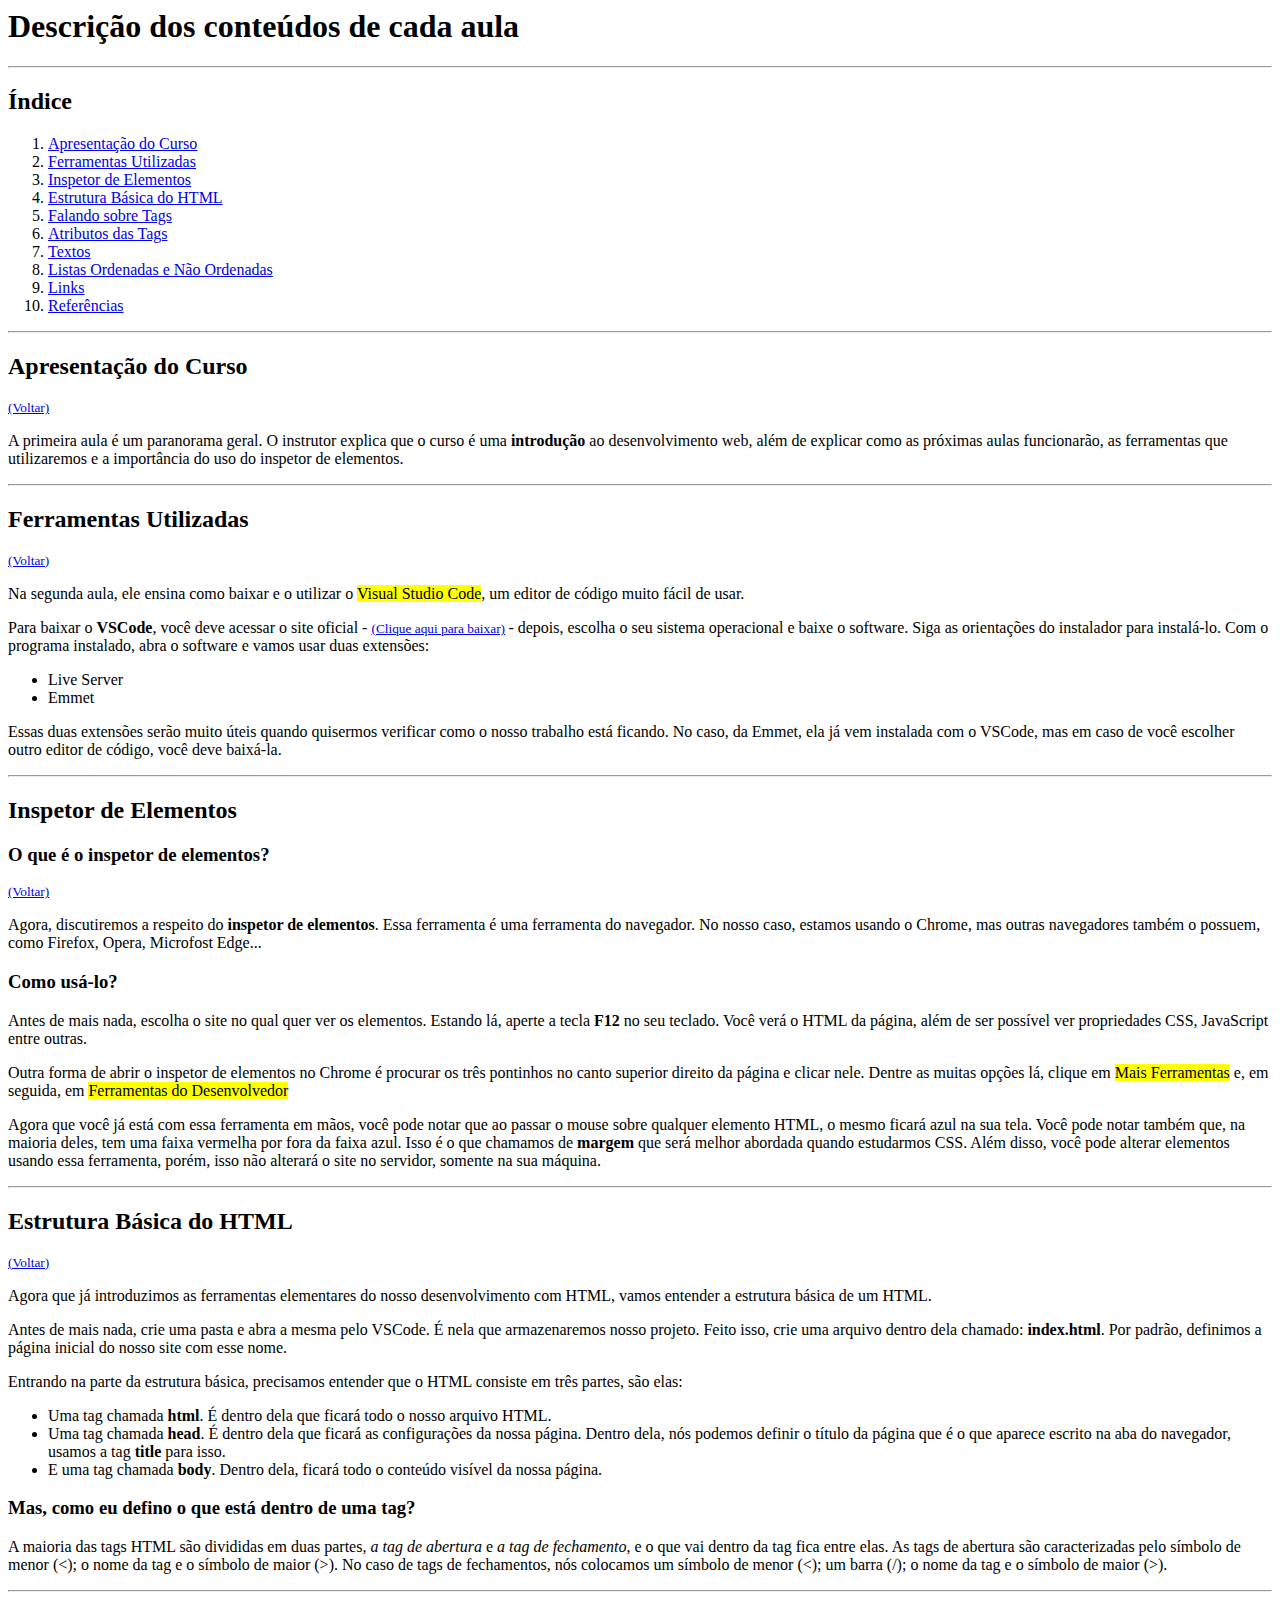
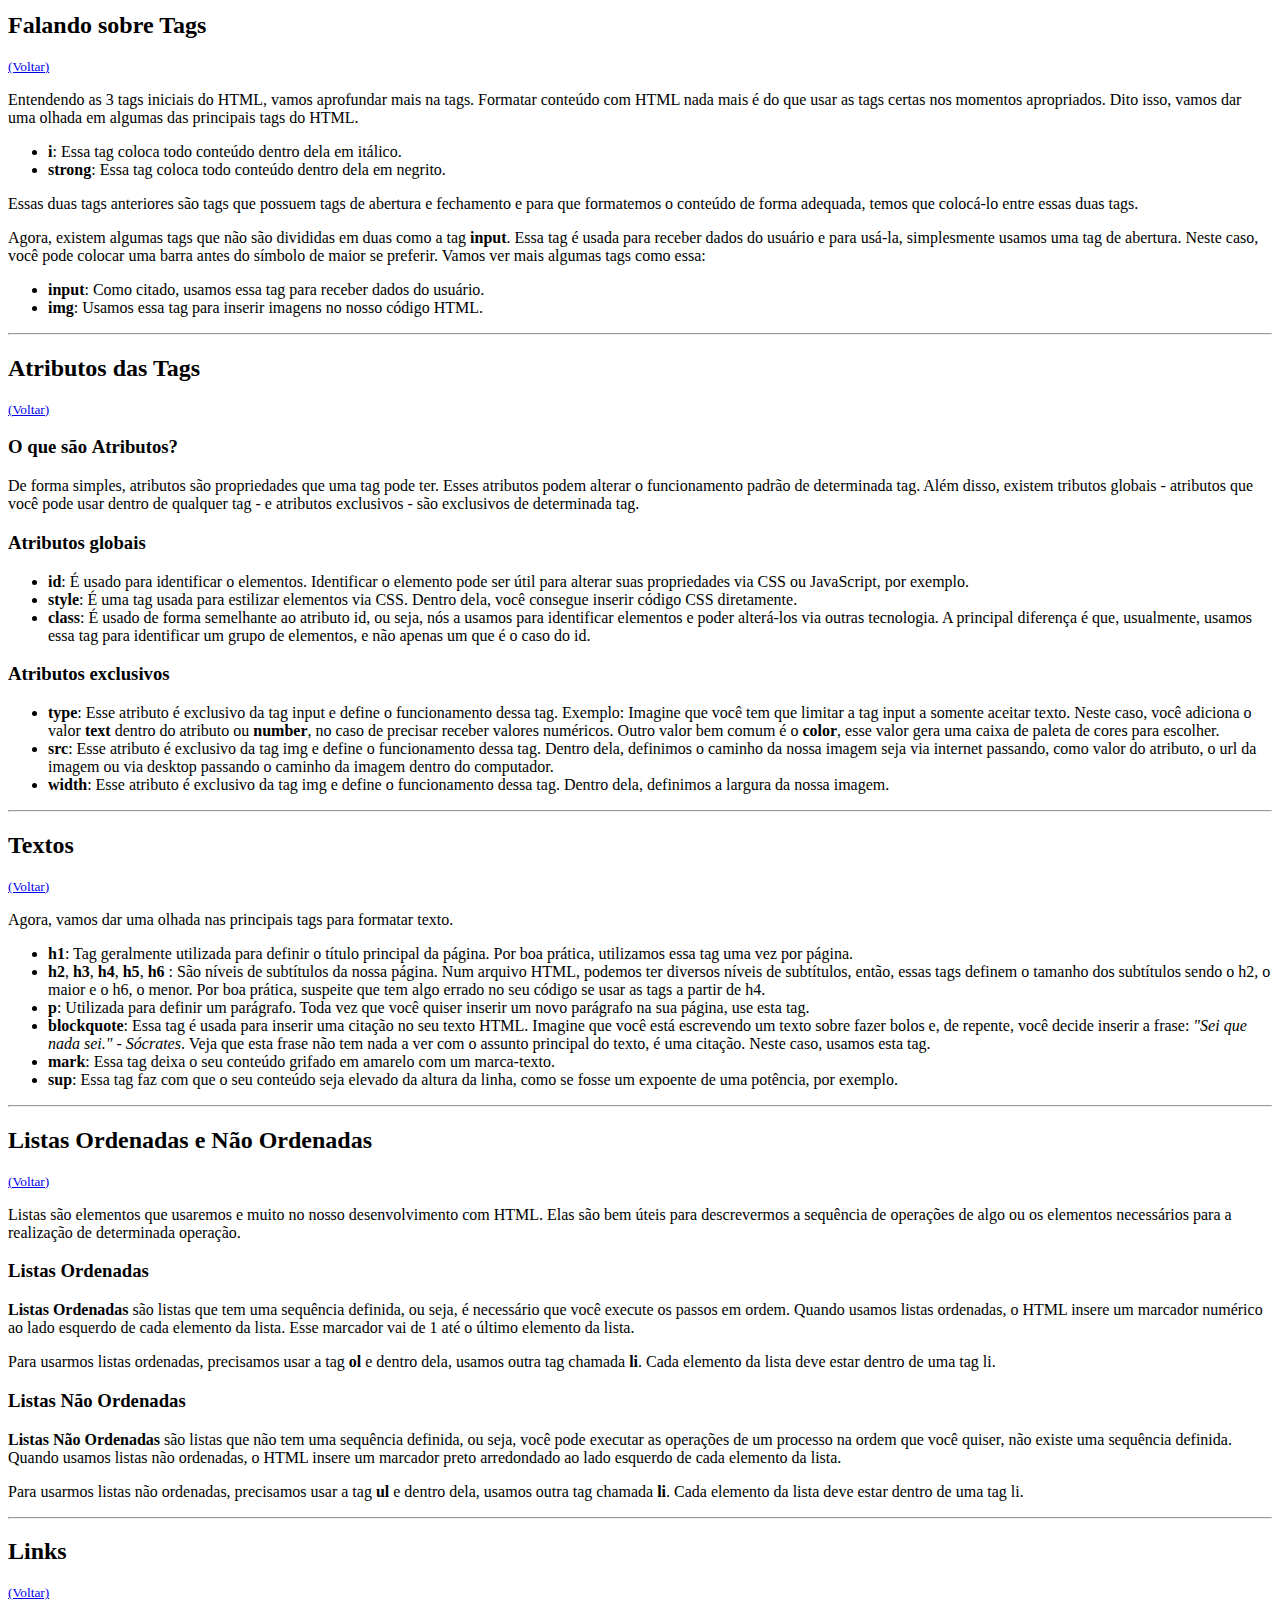
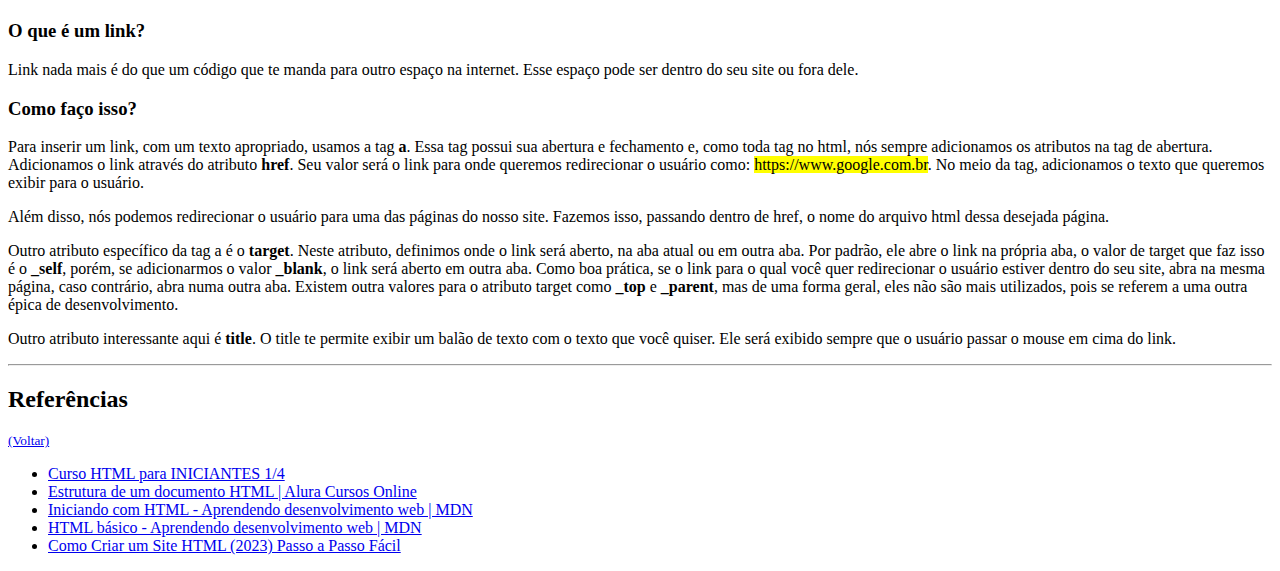
<file: DESAFIO1-DIO/index.html>
<html lang="pt-br">
    <head>
        <meta charset="UTF-8"/>
        <title>Introdução ao HTML na prática</title>
    </head>
    <body>
    <h1>Descrição dos conteúdos de cada aula</h1>
    <hr>
    <h2 id="inicio">Índice</h2>
    <ol>
        <li><a href="#aula01">Apresentação do Curso</a></li>
        <li><a href="#aula02">Ferramentas Utilizadas</a></li>
        <li><a href="#aula03">Inspetor de Elementos</a></li>
        <li><a href="#aula04">Estrutura Básica do HTML</a></li>
        <li><a href="#aula05">Falando sobre Tags</a></li>
        <li><a href="#aula06">Atributos das Tags</a></li>
        <li><a href="#aula07">Textos</a></li>
        <li><a href="#aula08">Listas Ordenadas e Não Ordenadas</a></li>
        <li><a href="#aula09">Links</a></li>
        <li><a href="#referencias">Referências</a></li>
    </ol>
    <hr>
    <h2 id="aula01">Apresentação do Curso</h2>
    <small><a href="#inicio">(Voltar)</a></small>
    <p>
        A primeira aula é um paranorama geral. O instrutor explica que o curso é uma
        <strong>introdução</strong> ao desenvolvimento web, além de explicar como as 
        próximas aulas funcionarão, as ferramentas que utilizaremos e a importância 
        do uso do inspetor de elementos.
    </p>
    <hr>
    <h2 id="aula02">Ferramentas Utilizadas</h2>
    <small><a href="#inicio">(Voltar)</a></small>
    <p>
        Na segunda aula, ele ensina como baixar e o utilizar o <mark>Visual Studio Code</mark>, 
        um editor de código muito fácil de usar.
    </p>
    <p>
        Para baixar o <strong>VSCode</strong>, você deve acessar o site oficial - 
        <small>
            <a href="https://code.visualstudio.com/download" target="_blank">(Clique aqui para baixar)</a>
        </small> 
        - depois, escolha o seu sistema operacional e baixe o software. Siga as 
        orientações do instalador para instalá-lo. Com o programa instalado, abra 
        o software e vamos usar duas extensões:
    </p>
    <ul>
        <li>Live Server</li>
        <li>Emmet</li>
    </ul>
    <p>
        Essas duas extensões serão muito úteis quando quisermos verificar como o nosso 
        trabalho está ficando. No caso, da Emmet, ela já vem instalada com o VSCode, mas 
        em caso de você escolher outro editor de código, você deve baixá-la.
    </p>
    <hr>
    <h2 id="aula03">Inspetor de Elementos</h2>
    <h3>O que é o <strong>inspetor de elementos</strong>?</h3>
    <small><a href="#inicio">(Voltar)</a></small>
    <p>
        Agora, discutiremos a respeito do <strong>inspetor de elementos</strong>. 
        Essa ferramenta é uma ferramenta do navegador. No nosso caso, estamos usando 
        o Chrome, mas outras navegadores também o possuem, como Firefox, Opera, Microfost Edge...
    </p>
    <h3>Como usá-lo?</h3>
    <p>
        Antes de mais nada, escolha o site no qual quer ver os elementos. 
        Estando lá, aperte a tecla <strong>F12</strong> no seu teclado. 
        Você verá o HTML da página, além de ser possível ver propriedades 
        CSS, JavaScript entre outras.
    </p>
    <p>
        Outra forma de abrir o inspetor de elementos no Chrome é procurar 
        os três pontinhos no canto superior direito da página e clicar nele. 
        Dentre as muitas opções lá, clique em <mark>Mais Ferramentas</mark> 
        e, em seguida, em <mark>Ferramentas do Desenvolvedor</mark>
    </p>
    <p>Agora que você já está com essa ferramenta em mãos, você pode notar que 
        ao passar o mouse sobre qualquer elemento HTML, o mesmo ficará azul na 
        sua tela. Você pode notar também que, na maioria deles, tem uma faixa 
        vermelha por fora da faixa azul. Isso é o que chamamos de <strong>margem</strong> 
        que será melhor abordada quando estudarmos CSS. Além disso, você pode 
        alterar elementos usando essa ferramenta, porém, isso não alterará o 
        site no servidor, somente na sua máquina.
    </p>
    <hr>
    <h2 id="aula04">Estrutura Básica do HTML</h2>
    <small><a href="#inicio">(Voltar)</a></small>
    <p>
        Agora que já introduzimos as ferramentas elementares do nosso desenvolvimento 
        com HTML, vamos entender a estrutura básica de um HTML.
    </p>
    <p>
        Antes de mais nada, crie uma pasta e abra a mesma pelo VSCode. É nela que 
        armazenaremos nosso projeto. Feito isso, crie uma arquivo dentro dela 
        chamado: <strong>index.html</strong>. Por padrão, definimos a página inicial 
        do nosso site com esse nome.
    </p>
    <p>
        Entrando na parte da estrutura básica, precisamos entender que o HTML consiste 
        em três partes, são elas:
    </p>
    <ul>
        <li>Uma tag chamada <strong>html</strong>. É dentro dela que ficará todo o nosso arquivo HTML.</li>
        <li>
            Uma tag chamada <strong>head</strong>. É dentro dela que ficará as 
            configurações da nossa página. Dentro dela, nós podemos definir o 
            título da página que é o que aparece escrito na aba do navegador, 
            usamos a tag <strong>title</strong> para isso.
        </li>
        <li>E uma tag chamada <strong>body</strong>. Dentro dela, ficará todo 
            o conteúdo visível da nossa página.
        </li>
    </ul>
    <h3>Mas, como eu defino o que está dentro de uma tag?</h3>
    <p>
        A maioria das tags HTML são divididas em duas partes, <i>a tag de abertura</i>
        e <i>a tag de fechamento</i>, e o que vai dentro da tag fica entre elas. As 
        tags de abertura são caracterizadas pelo símbolo de menor (<); o nome da 
        tag e o símbolo de maior (>). No caso de tags de fechamentos, nós colocamos 
        um símbolo de menor (<); um barra (/); o nome da tag e o símbolo de maior (>).
    </p>
    <hr>
    <h2 id="aula05">Falando sobre Tags</h2>
    <small><a href="#inicio">(Voltar)</a></small>
    <p>
        Entendendo as 3 tags iniciais do HTML, vamos aprofundar mais na  tags. 
        Formatar conteúdo com HTML nada mais é do que usar as tags certas nos 
        momentos apropriados. Dito isso, vamos dar uma olhada em algumas das 
        principais tags do HTML.
    </p>
    <ul>
        <li><strong>i</strong>: Essa tag coloca todo conteúdo dentro dela em itálico.</li>
        <li><strong>strong</strong>: Essa tag coloca todo conteúdo dentro dela em negrito.</li>
    </ul>
    <p>
        Essas duas tags anteriores são tags que possuem tags de abertura e fechamento e 
        para que formatemos o conteúdo de forma adequada, temos que colocá-lo entre 
        essas duas tags.
    </p>
    <p>
        Agora, existem algumas tags que não são divididas em duas como a tag <strong>input</strong>.
        Essa tag é usada para receber dados do usuário e para usá-la, simplesmente usamos uma 
        tag de abertura. Neste caso, você pode colocar uma barra antes do símbolo de maior se 
        preferir. Vamos ver mais algumas tags como essa:
    </p>
    <ul>
        <li><strong>input</strong>: Como citado, usamos essa tag para receber dados do usuário.</li>
        <li><strong>img</strong>: Usamos essa tag para inserir imagens no nosso código HTML.</li>
    </ul>
    <hr>
    <h2 id="aula06">Atributos das Tags</h2>
    <small><a href="#inicio">(Voltar)</a></small>
    <h3>O que são <strong>Atributos</strong>?</h3>
    <p>
        De forma simples, atributos são propriedades que uma tag pode ter. Esses atributos 
        podem alterar o funcionamento padrão de determinada tag. Além disso, existem 
        tributos globais - atributos que você pode usar dentro de qualquer tag - e atributos exclusivos - são exclusivos de determinada tag.</p>
    <h3>Atributos globais</h3>
    <ul>
        <li><strong>id</strong>: É usado para identificar o elementos. Identificar o elemento pode 
            ser útil para alterar suas propriedades via CSS ou JavaScript, por exemplo.
        </li>
        <li><strong>style</strong>: É uma tag usada para estilizar elementos via CSS. Dentro dela, 
            você consegue inserir código CSS diretamente.
        </li>
        <li><strong>class</strong>: É usado de forma semelhante ao atributo id, ou seja, nós a usamos 
            para identificar elementos e poder alterá-los via outras tecnologia. A principal diferença 
            é que, usualmente, usamos essa tag para identificar um grupo de elementos, e não apenas um 
            que é o caso do id.
        </li>
    </ul>
    <h3>Atributos exclusivos</h3>
    <ul>
        <li><strong>type</strong>: Esse atributo é exclusivo da tag input e define o funcionamento 
            dessa tag. Exemplo: Imagine que você tem que limitar a tag input a somente aceitar texto. 
            Neste caso, você adiciona o valor <strong>text</strong> dentro do atributo ou 
            <strong>number</strong>, no caso de precisar receber valores numéricos. Outro valor bem 
            comum é o <strong>color</strong>, esse valor gera uma caixa de paleta de cores para escolher.
        </li>
        <li><strong>src</strong>: Esse atributo é exclusivo da tag img e define o funcionamento dessa tag. 
            Dentro dela, definimos o caminho da nossa imagem seja via internet passando, como valor do 
            atributo, o url da imagem ou via desktop passando o caminho da imagem dentro do computador.
        </li>
        <li><strong>width</strong>: Esse atributo é exclusivo da tag img e define o funcionamento dessa 
            tag. Dentro dela, definimos a largura da nossa imagem.
        </li>
    </ul>
    <hr>
    <h2 id="aula07">Textos</h2>
    <small><a href="#inicio">(Voltar)</a></small>
    <p>Agora, vamos dar uma olhada nas principais tags para formatar texto.</p>
    <ul>
        <li><strong>h1</strong>: Tag geralmente utilizada para definir o título principal da página. 
            Por boa prática, utilizamos essa tag uma vez por página.
        </li>
        <li><strong>h2</strong>, <strong>h3</strong>, <strong>h4</strong>, <strong>h5</strong>, 
            <strong>h6</strong> : São níveis de subtítulos da nossa página. Num arquivo HTML, podemos 
            ter diversos níveis de subtítulos, então, essas tags definem o tamanho dos subtítulos sendo 
            o h2, o maior e o h6, o menor. Por boa prática, suspeite que tem algo errado no seu código 
            se usar as tags a partir de h4.
        </li>
        <li><strong>p</strong>: Utilizada para definir um parágrafo. Toda vez que você quiser inserir um 
            novo parágrafo na sua página, use esta tag.
        </li>
        <li><strong>blockquote</strong>: Essa tag é usada para inserir uma citação no seu texto HTML. 
            Imagine que você está escrevendo um texto sobre fazer bolos e, de repente, você decide inserir 
            a frase: <i>"Sei que nada sei." - Sócrates</i>. Veja que esta frase não tem nada a ver com o 
            assunto principal do texto, é uma citação. Neste caso, usamos esta tag.
        </li>
        <li><strong>mark</strong>: Essa tag deixa o seu conteúdo grifado em amarelo com um marca-texto.</li>
        <li><strong>sup</strong>: Essa tag faz com que o seu conteúdo seja elevado da altura da linha, 
            como se fosse um expoente de uma potência, por exemplo.
        </li>
    </ul>
    <hr>
    <h2 id="aula08">Listas Ordenadas e Não Ordenadas</h2>
    <small><a href="#inicio">(Voltar)</a></small>
    <p>
        Listas são elementos que usaremos e muito no nosso desenvolvimento com HTML. Elas são bem úteis 
        para descrevermos a sequência de operações de algo ou os elementos necessários para a realização 
        de determinada operação.
    </p>
    <h3>Listas Ordenadas</h3>
    <p>
        <strong>Listas Ordenadas</strong> são listas que tem uma sequência definida, ou seja, é necessário 
        que você execute os passos em ordem. Quando usamos listas ordenadas, o HTML insere um marcador 
        numérico ao lado esquerdo de cada elemento da lista. Esse marcador vai de 1 até o último elemento 
        da lista.
    </p>
    <p>
        Para usarmos listas ordenadas, precisamos usar a tag <strong>ol</strong> e dentro dela, usamos outra 
        tag chamada <strong>li</strong>. Cada elemento da lista deve estar dentro de uma tag li.
    </p>
    <h3>Listas Não Ordenadas</h3>
    <p>
        <strong>Listas Não Ordenadas</strong> são listas que não tem uma sequência definida, ou seja, 
        você pode executar as operações de um processo na ordem que você quiser, não existe uma sequência 
        definida. Quando usamos listas não ordenadas, o HTML insere um marcador preto arredondado ao 
        lado esquerdo de cada elemento da lista.
    </p>
    <p>
        Para usarmos listas não ordenadas, precisamos usar a tag <strong>ul</strong> e dentro dela, 
        usamos outra tag chamada <strong>li</strong>. Cada elemento da lista deve estar dentro de uma tag li.
    </p>
    <hr>
    <h2 id="aula09">Links</h2>
    <small><a href="#inicio">(Voltar)</a></small>
    <h3>O que é um link?</h3>
    <p>
        Link nada mais é do que um código que te manda para outro espaço na internet. Esse espaço pode 
        ser dentro do seu site ou fora dele.
    </p>
    <h3>Como faço isso?</h3>
    <p>
        Para inserir um link, com um texto apropriado, usamos a tag <strong>a</strong>. Essa tag possui 
        sua abertura e fechamento e, como toda tag no html, nós sempre adicionamos os atributos na tag de 
        abertura. Adicionamos o link através do atributo <strong>href</strong>. Seu valor será o link para 
        onde queremos redirecionar o usuário como: <mark>https://www.google.com.br</mark>. No meio da 
        tag, adicionamos o texto que queremos exibir para o usuário.
    </p>
    <p>
        Além disso, nós podemos redirecionar o usuário para uma das páginas do nosso site. Fazemos isso, 
        passando dentro de href, o nome do arquivo html dessa desejada página.
    </p>
    <p>
        Outro atributo específico da tag a é o <strong>target</strong>. Neste atributo, definimos onde o 
        link será aberto, na aba atual ou em outra aba. Por padrão, ele abre o link na própria aba, o 
        valor de target que faz isso é o <strong>_self</strong>, porém, se adicionarmos o valor 
        <strong>_blank</strong>, o link será aberto em outra aba. Como boa prática, se o link para o qual 
        você quer redirecionar o usuário estiver dentro do seu site, abra na mesma página, caso contrário, 
        abra numa outra aba. Existem outra valores para o atributo target como <strong>_top</strong> e 
        <strong>_parent</strong>, mas de uma forma geral, eles não são mais utilizados, pois se referem a 
        uma outra épica de desenvolvimento.
    </p>
    <p>
        Outro atributo interessante aqui é <strong>title</strong>. O title te permite exibir um balão de 
        texto com o texto que você quiser. Ele será exibido sempre que o usuário passar o mouse em cima do 
        link.
    </p>
    <hr>
    <h2 id="referencias">Referências</h2>
    <small><a href="#inicio">(Voltar)</a></small>
    <ul>
        <li>
            <a target="_blank" href="https://www.youtube.com/watch?v=1LJGQb_pn6k&ab_channel=MiguelMaia">
                Curso HTML para INICIANTES 1/4
            </a>
        </li>
        <li>
            <a target="_blank" href="https://www.alura.com.br/apostila-html-css-javascript/03CA-a-spec-
            html?gclid=Cj0KCQjw3a2iBhCFARIsAD4jQB344ZACQzFMGl_nDUuF7yCpQeTaaubV4SC5Xoo-NjUVW0mp5OtRy
            cAaAocEEALw_wcB">Estrutura de um documento HTML | Alura Cursos Online</a>
        </li>
        <li>
            <a 
            target="_blank" href="https://developer.mozilla.org/pt-BR/docs/Learn/HTML/Introduction_to_
            HTML/Getting_started">Iniciando com HTML - Aprendendo desenvolvimento web | MDN
            </a>
        </li>
        <li>
            <a target="_blank" href="https://developer.mozilla.org/pt-BR/docs/Learn/Getting_started_wi
            th_the_web/HTML_basics">HTML básico - Aprendendo desenvolvimento web | MDN</a>
        </li>
        <li>
            <a target="_blank" href="https://www.youtube.com/watch?v=Z23J9ASGrgc&ab_channel=HostingerBrasil">
                Como Criar um Site HTML (2023) Passo a Passo Fácil
            </a>
        </li>
    </ul>
    </body>
</html>
</file>
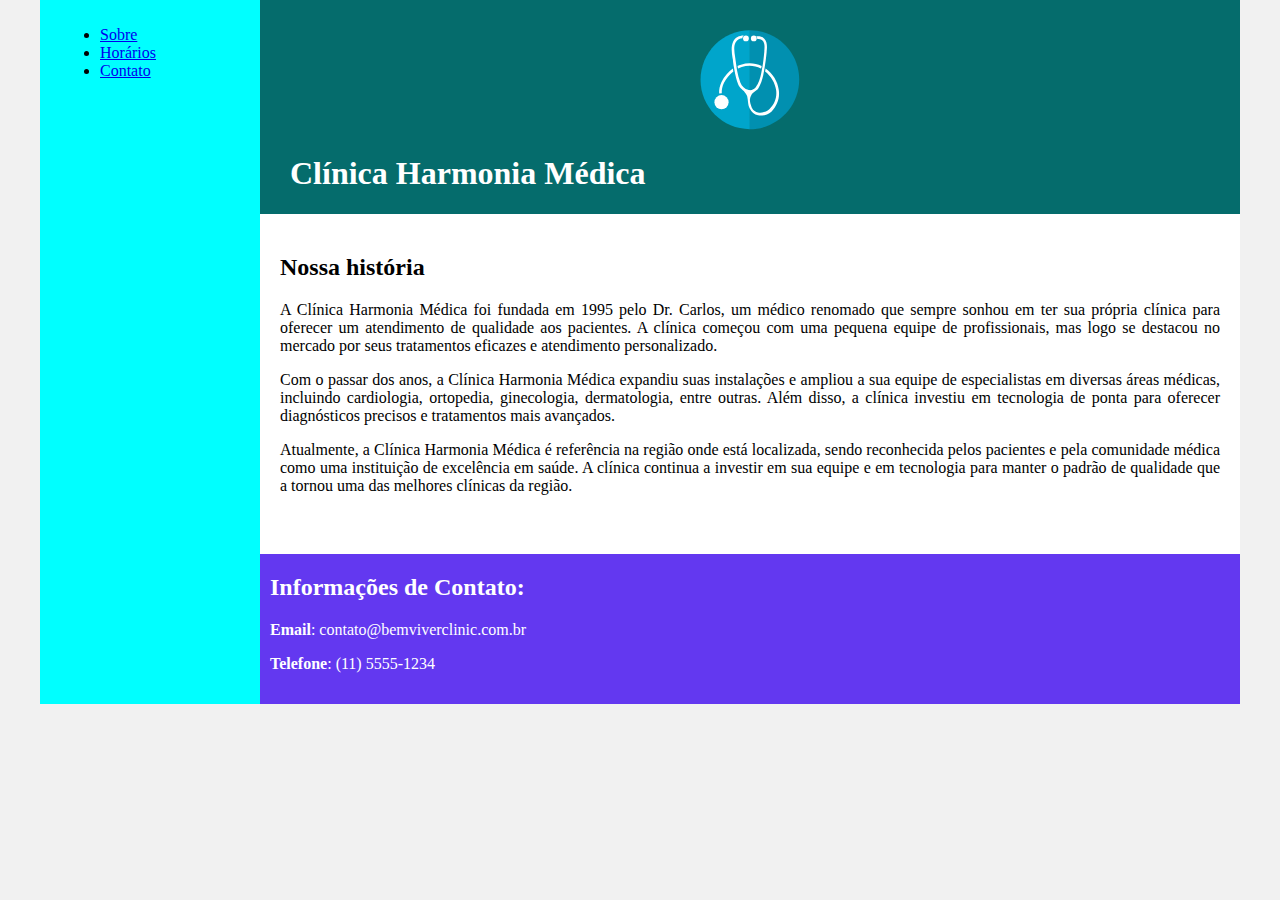
<file: DESAFIO2-DIO/Projeto/index.html>
<!DOCTYPE html>
<html lang="pt-br">
    <head>
        <meta charset="UTF-8">
        <meta http-equiv="X-UA-Compatible" content="IE=edge">
        <meta name="viewport" content="width=device-width, initial-scale=1.0">
        <title>Home - Clínica Harmonia Médica</title>
        <link rel="stylesheet" href="static/css/base.css">
    </head>
    <body>
        <div class="wrapper">
            <div class="menu">
                <ul style="margin-right: 300px; ">
                    <li><a href="descricao.html">Sobre</a></li>
                    <li><a href="atendimento.html">Horários</a></li>
                    <li><a href="contato.html">Contato</a></li>
                </ul>
            </div>
        
            <div class="main">
                <div class="header">
                    <img src="static/photos/stethoscope-icon-2316460.svg"
                         alt="Figura de um estetoscópio usado como logo da imagem"
                         title="Logotipo da nossa Marca!" width="100px" style="margin-top: 30px;">
                    <h1 style="text-align: left; color: white; margin-left: 30px;">Clínica Harmonia Médica</h1>
                </div>
                <div class="content">
                    <h2>Nossa história</h2>
                    <p>
                        A Clínica Harmonia Médica foi fundada em 1995 pelo Dr. Carlos, um médico renomado que
                        sempre sonhou em ter sua própria clínica para oferecer um atendimento de qualidade aos
                        pacientes. A clínica começou com uma pequena equipe de profissionais, mas logo se
                        destacou no mercado por seus tratamentos eficazes e atendimento personalizado.
                    </p>
                    <p>
                        Com o passar dos anos, a Clínica Harmonia Médica expandiu suas instalações e ampliou 
                        a sua equipe de especialistas em diversas áreas médicas, incluindo cardiologia, 
                        ortopedia, ginecologia, dermatologia, entre outras. Além disso, a clínica investiu em 
                        tecnologia de ponta para oferecer diagnósticos precisos e tratamentos mais avançados.
                    </p>
                    <p>
                        Atualmente, a Clínica Harmonia Médica é referência na região onde está localizada, 
                        sendo reconhecida pelos pacientes e pela comunidade médica como uma instituição de 
                        excelência em saúde. A clínica continua a investir em sua equipe e em tecnologia 
                        para manter o padrão de qualidade que a tornou uma das melhores clínicas da região.
                    </p>
                </div>
                <div class="footer">
                    <h2 style="color:white; margin-left: 10px;">Informações de Contato:</h2>
                    <p style="color:white; margin-left: 10px;">
                        <strong>Email</strong>: contato@bemviverclinic.com.br</p>
                    <p style="color:white; margin-left: 10px;"><strong>Telefone</strong>: (11) 5555-1234</p>
                </div>
            </div>
        </div>
    </body>
</html>
</file>
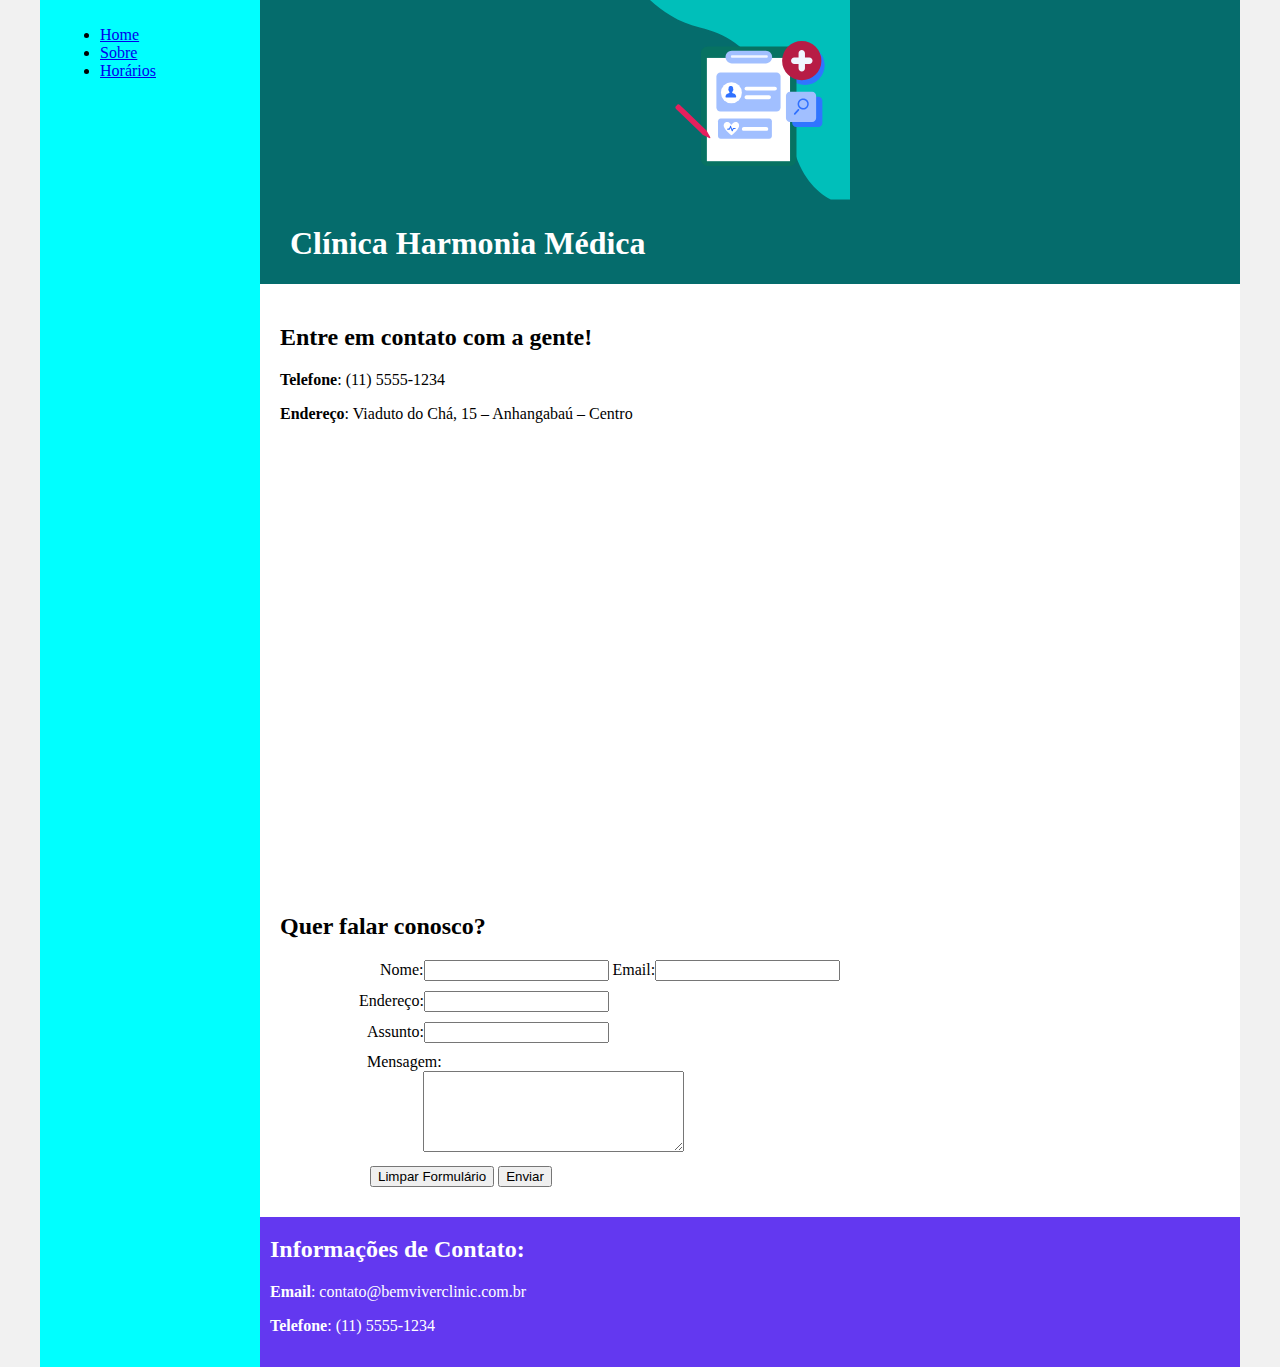
<file: DESAFIO2-DIO/Projeto/contato.html>
<!DOCTYPE html>
<html lang="pt-br">
    <head>
        <meta charset="UTF-8">
        <meta http-equiv="X-UA-Compatible" content="IE=edge">
        <meta name="viewport" content="width=device-width, initial-scale=1.0">
        <title>Contato - Clínica Harmonia Médica</title>
        <link rel="stylesheet" href="static/css/base.css">
    </head>
    <body>
        <div class="wrapper">
            <div class="menu">
                <!-- Aqui vai o seu menu -->
                <ul style="margin-right: 100px; ">
                    <li><a href="index.html">Home</a></li>
                    <li><a href="descricao.html">Sobre</a></li>
                    <li><a href="atendimento.html">Horários</a></li>
                </ul>
            </div>
            <div class="main">
                <div class="header">
                    <img src="static/photos/medical-5459661.svg" 
                         alt="Imagem de uma ficha médica a ser preenchida" 
                         title="Sua informações são preciosas para gente!" width="200">
                    <h1 style="text-align: left; color: white; margin-left: 30px;">Clínica Harmonia Médica</h1>
                </div>
                <div class="content">
                    <h2>Entre em contato com a gente!</h2>
                    <p><strong>Telefone</strong>: (11) 5555-1234</p>
                    <p><strong>Endereço</strong>: Viaduto do Chá, 15 – Anhangabaú – Centro</p>
                    <iframe src="https://www.google.com/maps/embed?pb=!1m18!1m12!1m3!1d3657.584740574635\
                    !2d-46.63997192562483!3d-23.547433561078815!2m3!1f0!2f0!3f0!3m2!1i1024!2i768!4f13.1\
                    !3m3!1m2!1s0x94ce5968aaa1ad71%3A0xd92b6ce64c7cb535!2sPrefeitura%20Municipal%20de%20S\
                    %C3%A3o%20Paulo!5e0!3m2!1spt-BR!2sbr!4v1683233947499!5m2!1spt-BR!2sbr"\ width="600" 
                    height="450" style="border:0;" allowfullscreen="" loading="lazy" 
                    referrerpolicy="no-referrer-when-downgrade"></iframe>
                    <h2>Quer falar conosco?</h2>
                    <form method="post">
                        <div style="margin-bottom: 10px;">
                            <label>Nome:</label><input type="text">
                            <label>Email:</label><input type="email">
                        </div>
                        <div>
                            <label style="margin-left: -21px;">Endereço:</label><input type="text">
                        </div>
                        <div>
                            <label style="margin-left: -13px;">Assunto:</label><input type="text">
                        </div>
                        <div>
                            <label style="margin-left: -13px;">Mensagem:</label><br>
                            <textarea style="margin-left: 43px;"cols="30" rows="5"></textarea>
                        </div>
                        <div>
                            <button style="margin-left: -10px;cursor: pointer;" type="reset">
                                Limpar Formulário
                            </button>
                            <button type="submit" style="cursor: pointer;">Enviar</button>
                        </div>
                    </form>
                </div>
                <div class="footer">
                    <h2 style="color:white; margin-left: 10px;">Informações de Contato:</h2>
                    <p style="color:white; margin-left: 10px;">
                        <strong>Email</strong>: contato@bemviverclinic.com.br</p>
                    <p style="color:white; margin-left: 10px;"><strong>Telefone</strong>: (11) 5555-1234</p>
                </div>
            </div>
        </div>
    </body>
</html>
</file>
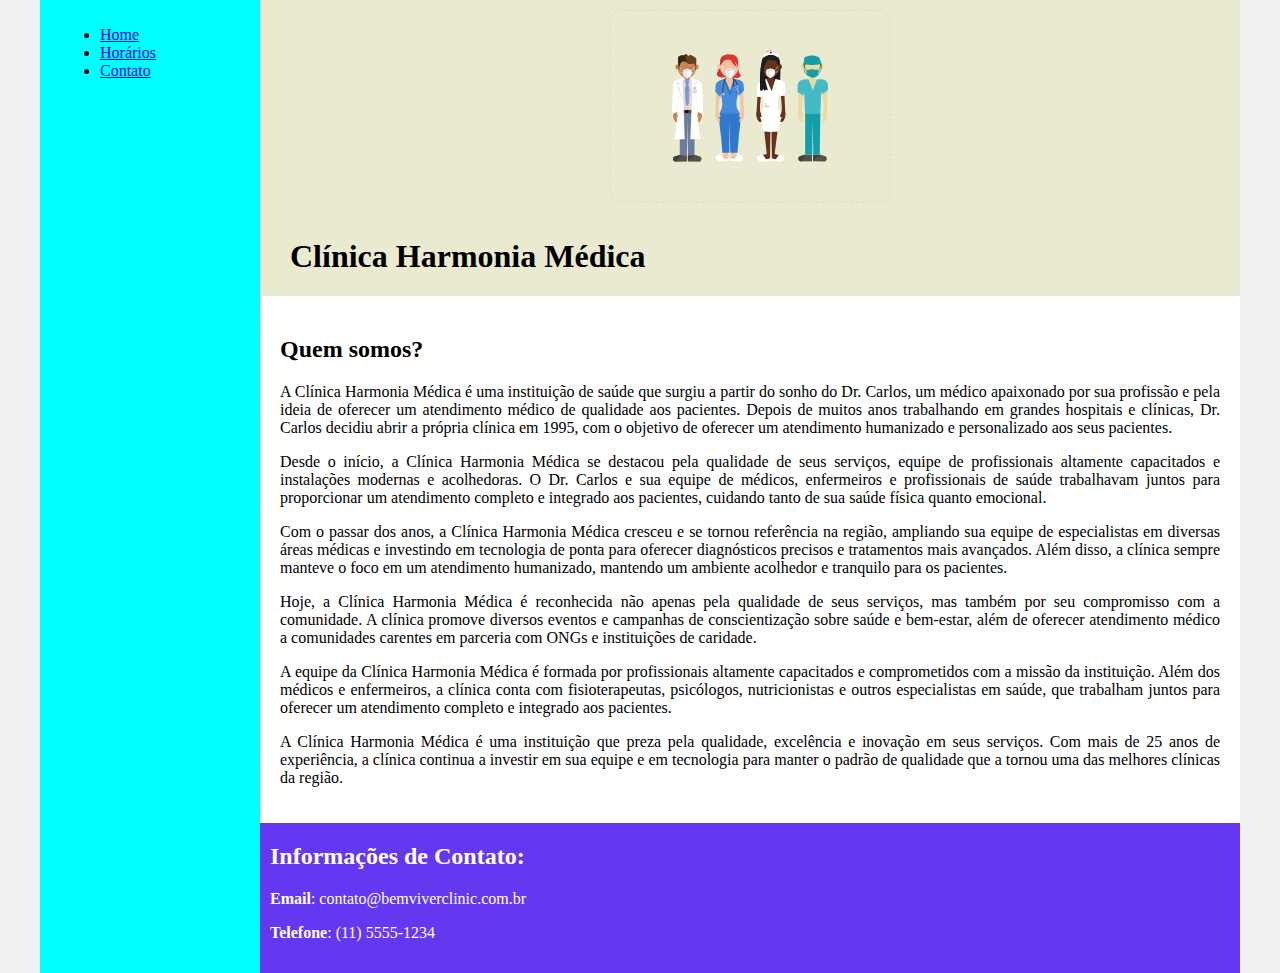
<file: DESAFIO2-DIO/Projeto/descricao.html>
<!DOCTYPE html>
<html lang="pt-br">
    <head>
        <meta charset="UTF-8">
        <meta http-equiv="X-UA-Compatible" content="IE=edge">
        <meta name="viewport" content="width=device-width, initial-scale=1.0">
        <title>Sobre Nós - Clínica Harmonia Médica</title>
        <link rel="stylesheet" href="static/css/base.css">
    </head>
    <body>
        <div class="wrapper">
            <div class="menu">
                <!-- Aqui vai o seu menu -->
                <ul style="margin-right: 300px; ">
                    <li><a href="index.html">Home</a></li>
                    <li><a href="atendimento.html">Horários</a></li>
                    <li><a href="contato.html">Contato</a></li>
                </ul>
            </div>
        
            <div class="main">
                <div class="header" style="background-color: #E9EAD0;">
                    <img src="static/photos/doctor-5187733.svg" 
                    alt="Figura que mostra médicos, cirurgiões, enfermeiros e auxiliares de 
                    enfermagem todos juntos." title="Nossos profissionais são incríveis" width="300px">
                    <h1 style="text-align: left; margin-left: 30px;">Clínica Harmonia Médica</h1>
                </div>
                <div class="content">
                    <h2>Quem somos?</h2>
                    <p>
                        A Clínica Harmonia Médica é uma instituição de saúde que surgiu a partir do sonho 
                        do Dr. Carlos, um médico apaixonado por sua profissão e pela ideia de oferecer um 
                        atendimento médico de qualidade aos pacientes. Depois de muitos anos trabalhando em 
                        grandes hospitais e clínicas, Dr. Carlos decidiu abrir a própria clínica em 1995, 
                        com o objetivo de oferecer um atendimento humanizado e personalizado aos seus 
                        pacientes.
                    </p>
                    <p>
                        Desde o início, a Clínica Harmonia Médica se destacou pela qualidade de seus serviços,
                        equipe de profissionais altamente capacitados e instalações modernas e acolhedoras. 
                        O Dr. Carlos e sua equipe de médicos, enfermeiros e profissionais de saúde trabalhavam
                        juntos para proporcionar um atendimento completo e integrado aos pacientes, cuidando 
                        tanto de sua saúde física quanto emocional.
                    </p>
                    <p>
                        Com o passar dos anos, a Clínica Harmonia Médica cresceu e se tornou referência na 
                        região, ampliando sua equipe de especialistas em diversas áreas médicas e investindo 
                        em tecnologia de ponta para oferecer diagnósticos precisos e tratamentos mais 
                        avançados. Além disso, a clínica sempre manteve o foco em um atendimento humanizado, 
                        mantendo um ambiente acolhedor e tranquilo para os pacientes.
                    </p>
                    <p>
                        Hoje, a Clínica Harmonia Médica é reconhecida não apenas pela qualidade de seus 
                        serviços, mas também por seu compromisso com a comunidade. A clínica promove 
                        diversos eventos e campanhas de conscientização sobre saúde e bem-estar, além de 
                        oferecer atendimento médico a comunidades carentes em parceria com ONGs e instituições 
                        de caridade.
                    </p>
                    <p>
                        A equipe da Clínica Harmonia Médica é formada por profissionais altamente capacitados 
                        e comprometidos com a missão da instituição. Além dos médicos e enfermeiros, a 
                        clínica conta com fisioterapeutas, psicólogos, nutricionistas e outros especialistas 
                        em saúde, que trabalham juntos para oferecer um atendimento completo e integrado aos 
                        pacientes.
                    </p>
                    <p>
                        A Clínica Harmonia Médica é uma instituição que preza pela qualidade, excelência e 
                        inovação em seus serviços. Com mais de 25 anos de experiência, a clínica continua a 
                        investir em sua equipe e em tecnologia para manter o padrão de qualidade que a tornou 
                        uma das melhores clínicas da região.
                    </p>
                </div>
                <div class="footer">
                    <h2 style="color:white; margin-left: 10px;">Informações de Contato:</h2>
                    <p style="color:white; margin-left: 10px;">
                        <strong>Email</strong>: contato@bemviverclinic.com.br</p>
                    <p style="color:white; margin-left: 10px;"><strong>Telefone</strong>: (11) 5555-1234</p>
                </div>
            </div>
        </div>
    </body>
</html>
</file>
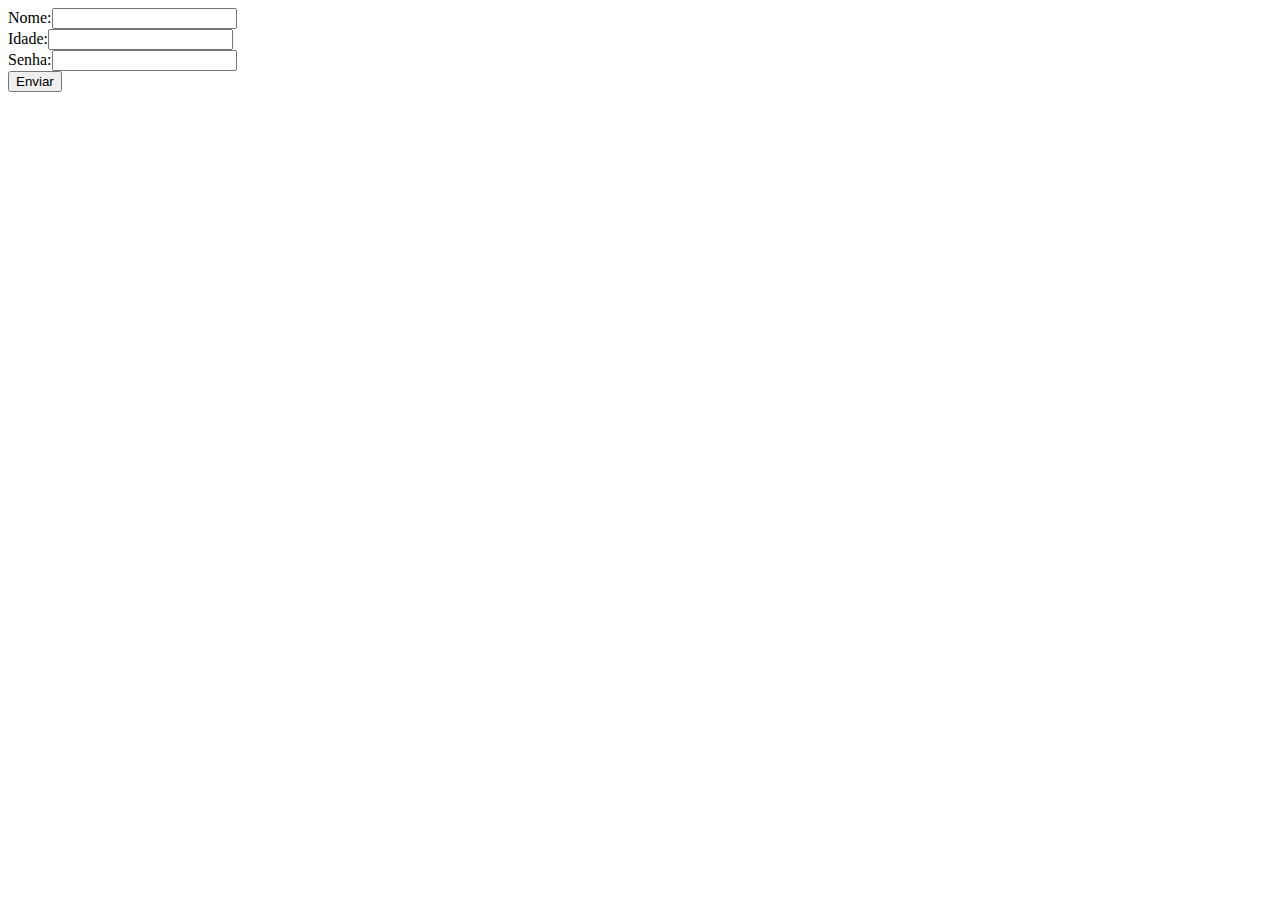
<file: Explicação HTML5/CURSO2DIO/codigoExemplo.html>
<!DOCTYPE html>
<html lang="pt-br">
    <head>
        <meta charset="UTF-8">
        <meta http-equiv="X-UA-Compatible" content="IE=edge">
        <meta name="viewport" content="width=device-width, initial-scale=1.0">
        <title>Formulário de Cadastro</title>
    </head>
    <body>
        <form name="signup" action="#" onsubmit="alert('Enviado com sucesso!');" autocomplete="off" method="POST" target="_blank">
            <label>Nome:</label><input type="text" name="name"/><br>
            <label>Idade:</label><input type="number" name="age"/><br>
            <label>Senha:</label><input type="password" name="password"/><br>
            <button type="submit">Enviar</button>
        </form>
    </body>
</html>
</file>
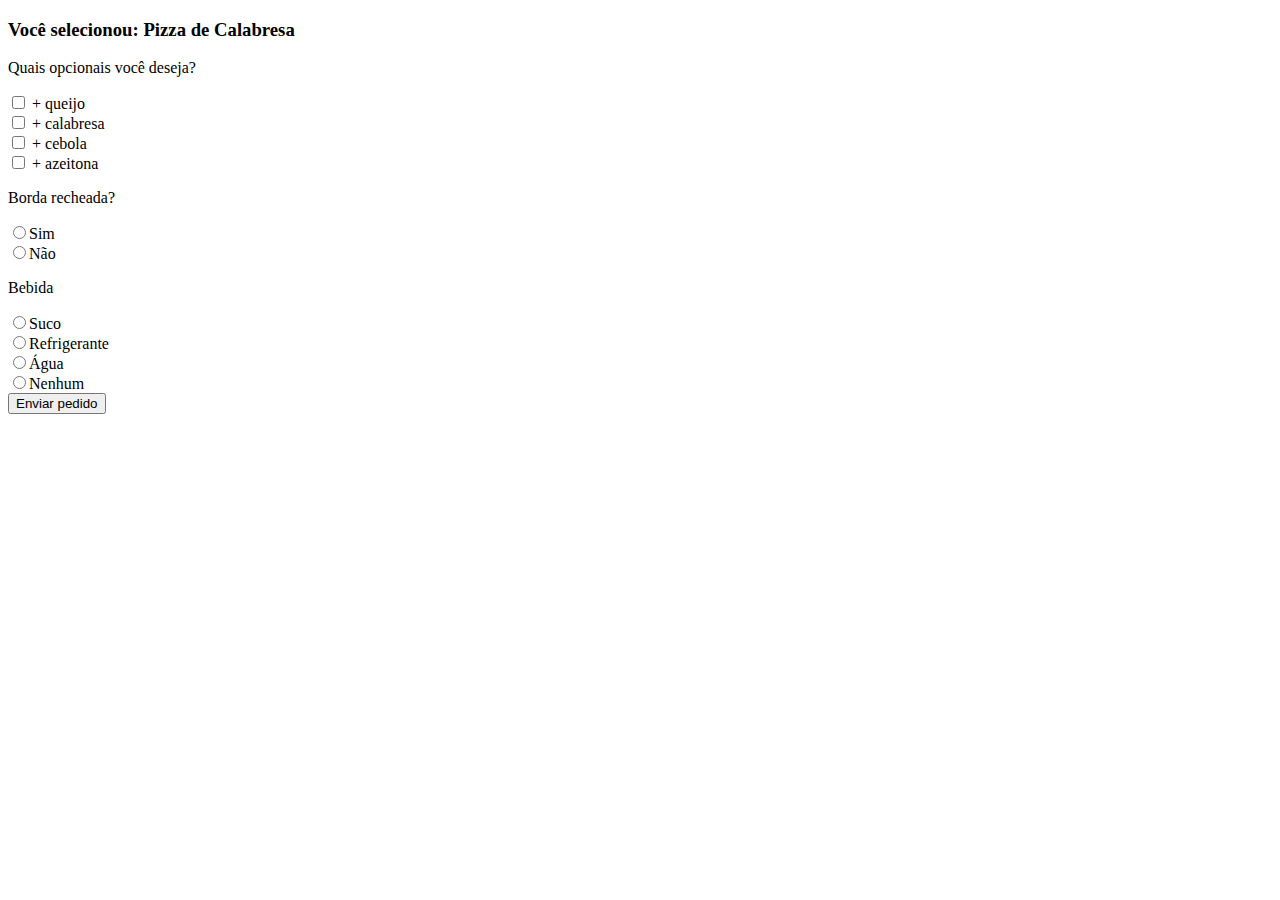
<file: Explicação HTML5/CURSO2DIO/codigoExemplo2.html>
<!DOCTYPE html>
<html lang="pt-br">
    <head>
        <meta charset="UTF-8">
        <meta http-equiv="X-UA-Compatible" content="IE=edge">
        <meta name="viewport" content="width=device-width, initial-scale=1.0">
        <title>Formulário de Cadastro 2</title>
    </head>
    <body>
        <form method="GET">
            <h3>Você selecionou: Pizza de Calabresa</h3>
            <p>Quais opcionais você deseja?</p>
            <input type="checkbox" name="" value="queijo"/> + queijo <br>
            <input type="checkbox" name="" value="calabresa"/> + calabresa <br>
            <input type="checkbox" name="" value="cebola"/> + cebola <br>
            <input type="checkbox" name="" value="azeitona"/> + azeitona <br>
            <p>Borda recheada?</p>
            <input type="radio" name="bordapizza" value="sim" />Sim<br>
            <input type="radio" name="bordapizza" value="não" />Não<br>
            <p>Bebida</p>
            <input type="radio" name="bebida" value="suco"/>Suco<br>
            <input type="radio" name="bebida" value="refrigerante"/>Refrigerante<br>
            <input type="radio" name="bebida" value="agua"/>Água<br>
            <input type="radio" name="bebida" value="nenhum"/>Nenhum<br>
            <button type="submit">Enviar pedido</button>
        </form>
    </body>
    <!--  -->
</html>
</file>
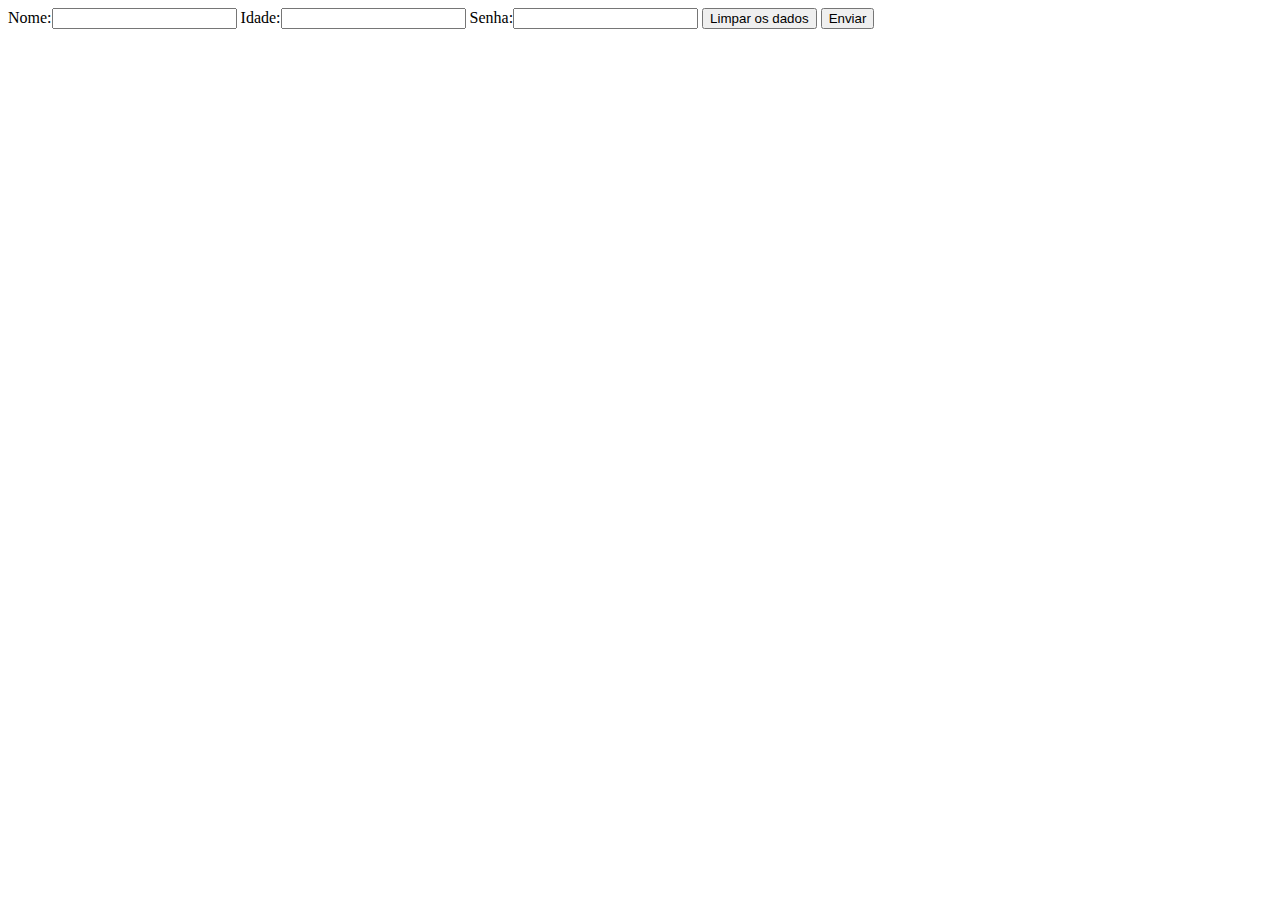
<file: Explicação HTML5/CURSO2DIO/codigoExemplo3.html>
<!DOCTYPE html>
<html lang="pt-br">
    <head>
        <meta charset="UTF-8">
        <meta http-equiv="X-UA-Compatible" content="IE=edge">
        <meta name="viewport" content="width=device-width, initial-scale=1.0">
        <title>Formulário de Cadastro 3</title>
    </head>
    <body>
        <form method="get">
            <label>Nome:</label><input type="text" name="name"/>
            <label>Idade:</label><input type="number" name="age"/>
            <label>Senha:</label><input type="password" name="password"/>
            <button type="reset">Limpar os dados</button>        
            <button type="submit">Enviar</button>        
        </form>      
    </body>
</html>
</file>
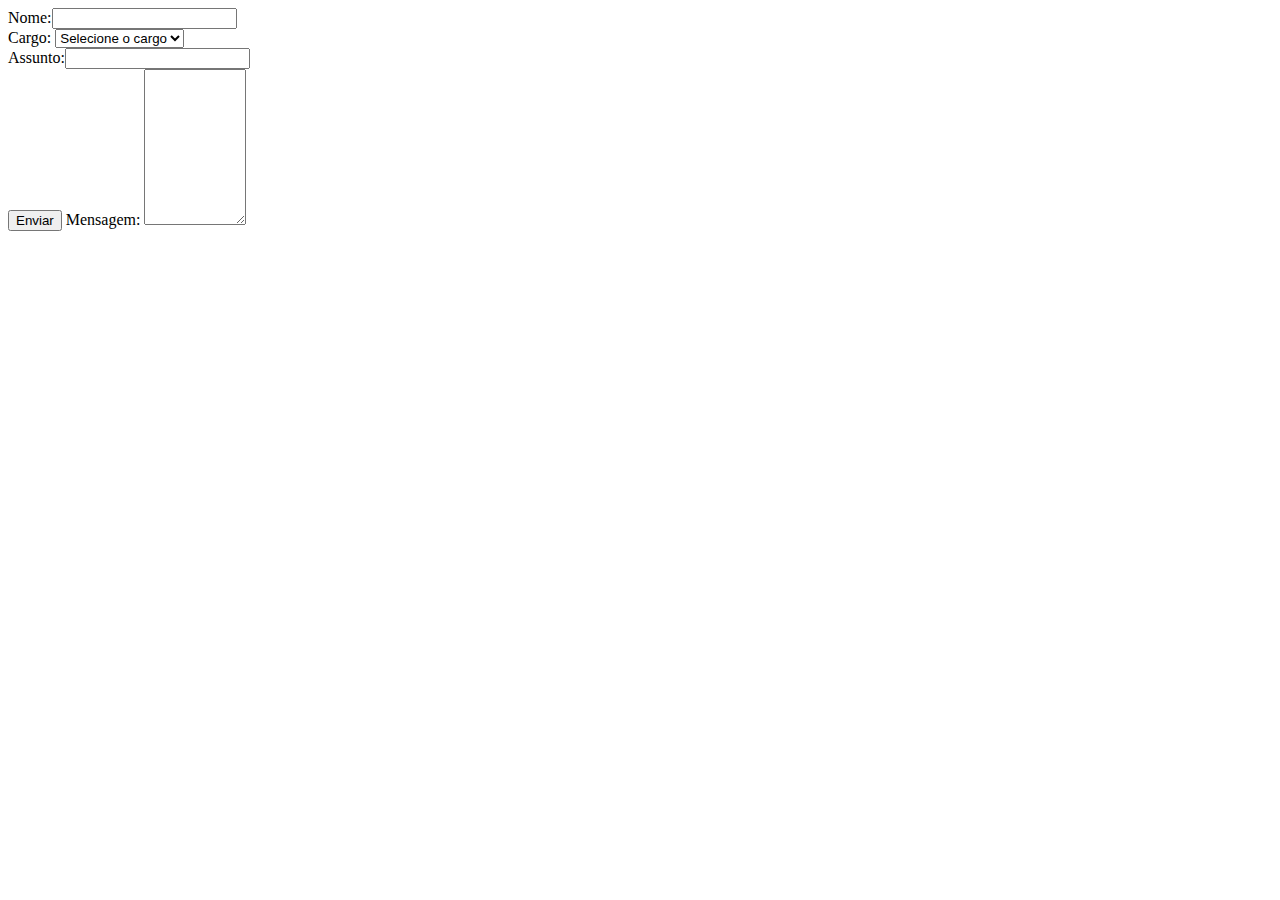
<file: Explicação HTML5/CURSO2DIO/codigoExemplo4.html>
<!DOCTYPE html>
<html lang="pt-br">
    <head>
        <meta charset="UTF-8">
        <meta http-equiv="X-UA-Compatible" content="IE=edge">
        <meta name="viewport" content="width=device-width, initial-scale=1.0">
        <title>Formulário de Cadastro 4</title>
    </head>
    <body>
        <form method="get">
            <label>Nome:</label><input type="text" name="name"/><br>
            <label>Cargo:</label>
            <select name="cargo">
                <option selected value="">Selecione o cargo</option>
                <option value="gerente">Gerente</option>
                <option value="diretor">Diretor</option>
                <option value="presidente">Presidente</option>
            </select><br>
            <label>Assunto:</label><input type="text" name="subject"/><br>      
            <button type="submit">Enviar</button>
            <label>Mensagem:</label>
            <textarea name="mensagem"cols="10" rows="10"></textarea>        
        </form>      
    </body>
</html>
</file>
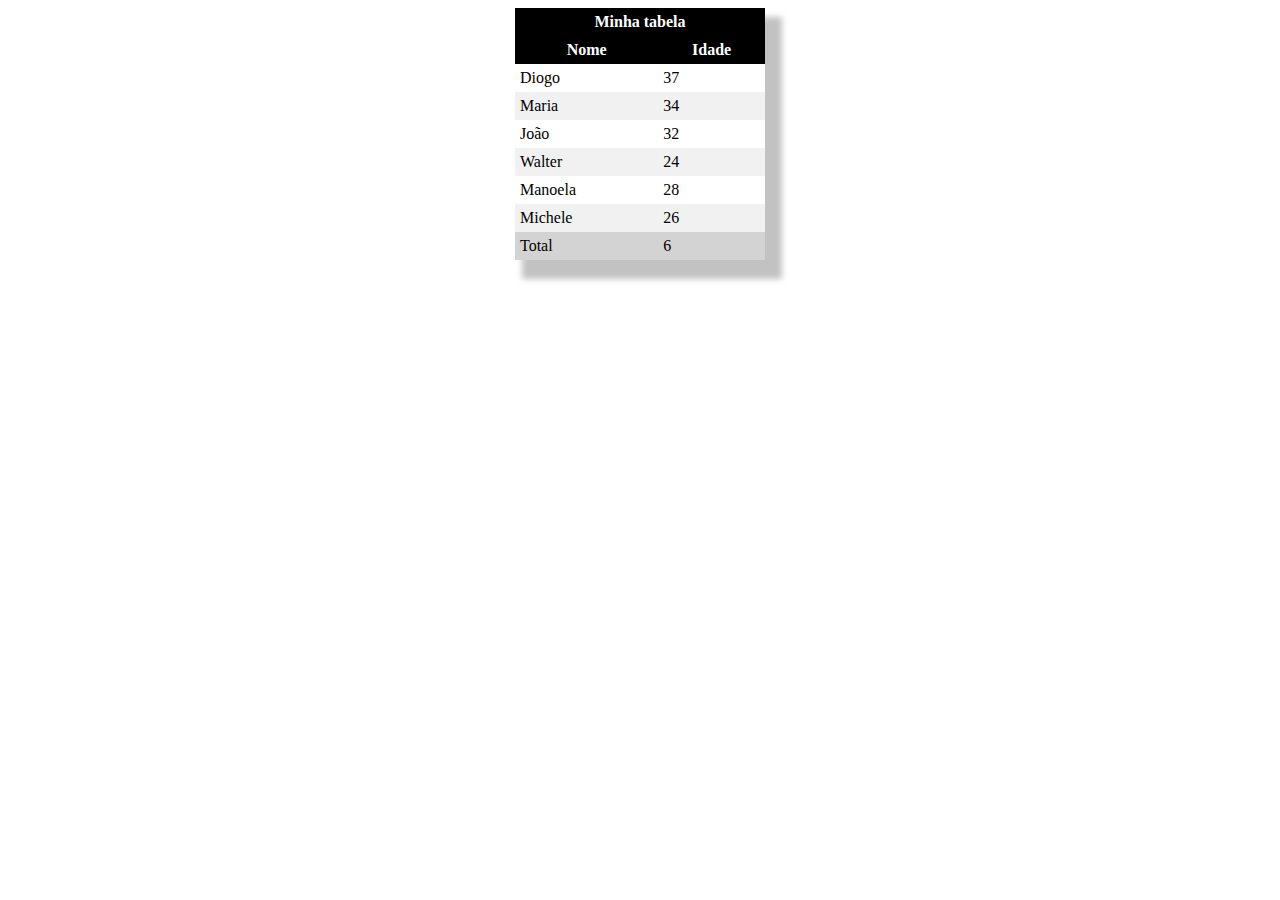
<file: Explicação HTML5/CURSO5DIO/codigobase.html>
<!DOCTYPE html>
<html lang="pt-br">
    <head>
        <meta charset="UTF-8">
        <meta http-equiv="X-UA-Compatible" content="IE=edge">
        <meta name="viewport" content="width=device-width, initial-scale=1.0">
        <title>Trabalhando com Tabelas</title>
        <style>
            table {
                -webkit-box-shadow: 12px 14px 6px 5px rgba(0,0,0,0.24);
                box-shadow: 12px 14px 6px 5px rgba(0,0,0,0.24) ;

            }
            table thead th{
                background-color: black;
                color: white;
            }
            table tfoot td {
                background-color: lightgray;
            }
            table tbody tr:nth-child(even) td {
                background-color: #F1F1F1;
            }
            table tbody tr:hover td {
                background-color: #E9E9E9;
                cursor: pointer;
            }
        </style>
    </head>
    <body>
        <table  width="250" align="center" cellspacing="0" cellpadding="5"> 
            <tfoot>
                <tr>
                    <td>Total</td>
                    <td>6</td>
                </tr>
            </tfoot>
            <tbody>
                <tr>
                    <td>Diogo</td>
                    <td>37</td>
                </tr>
                <tr>
                    <td>Maria</td>
                    <td>34</td>
                </tr>
                <tr>
                    <td>João</td>
                    <td>32</td>
                </tr>
                <tr>
                    <td>Walter</td>
                    <td>24</td>
                </tr>
                <tr>
                    <td>Manoela</td>
                    <td>28</td>
                </tr>
                <tr>
                    <td>Michele</td>
                    <td>26</td>
                </tr>       
            </tbody>
            <thead>
                <tr>
                    <th colspan="2">Minha tabela</th>
                </tr>
                <tr>
                    <th>Nome</th>
                    <th>Idade</th>
                </tr>
            </thead>
        </table>        
    </body>
</html>
</file>
<file: DESAFIO2-DIO/Projeto/static/css/base.css>
html, body {
    margin: 0;
}
body {
    background-color: #f1f1f1;
    display: flex;
    justify-content: center;
}

.wrapper {
    width: 1200px;
    display: flex;
    margin: 0 auto;
    background-color: aquamarine;
}
.main {
    display: flex;
    flex-flow: column;
    width: 85%;
}
.menu {
    width: 15%;
    background-color: aqua;
    padding: 10px 20px 0px;
    
}
.header {
    background-color: rgb(5, 108, 108);
    min-height: 150px;
    text-align: center;
}
.content {
    background-color: white;
    min-height: 300px;
    padding: 20px;
}
.footer {
    background-color: rgb(99, 56, 240);
    min-height: 150px;
}

.content p {
    text-align: justify;
}
.content table thead tr{
    background-color: black;
    color: white;
}

.content form div {
    margin-left: 100px;
    margin-bottom: 10px;
}
</file>
